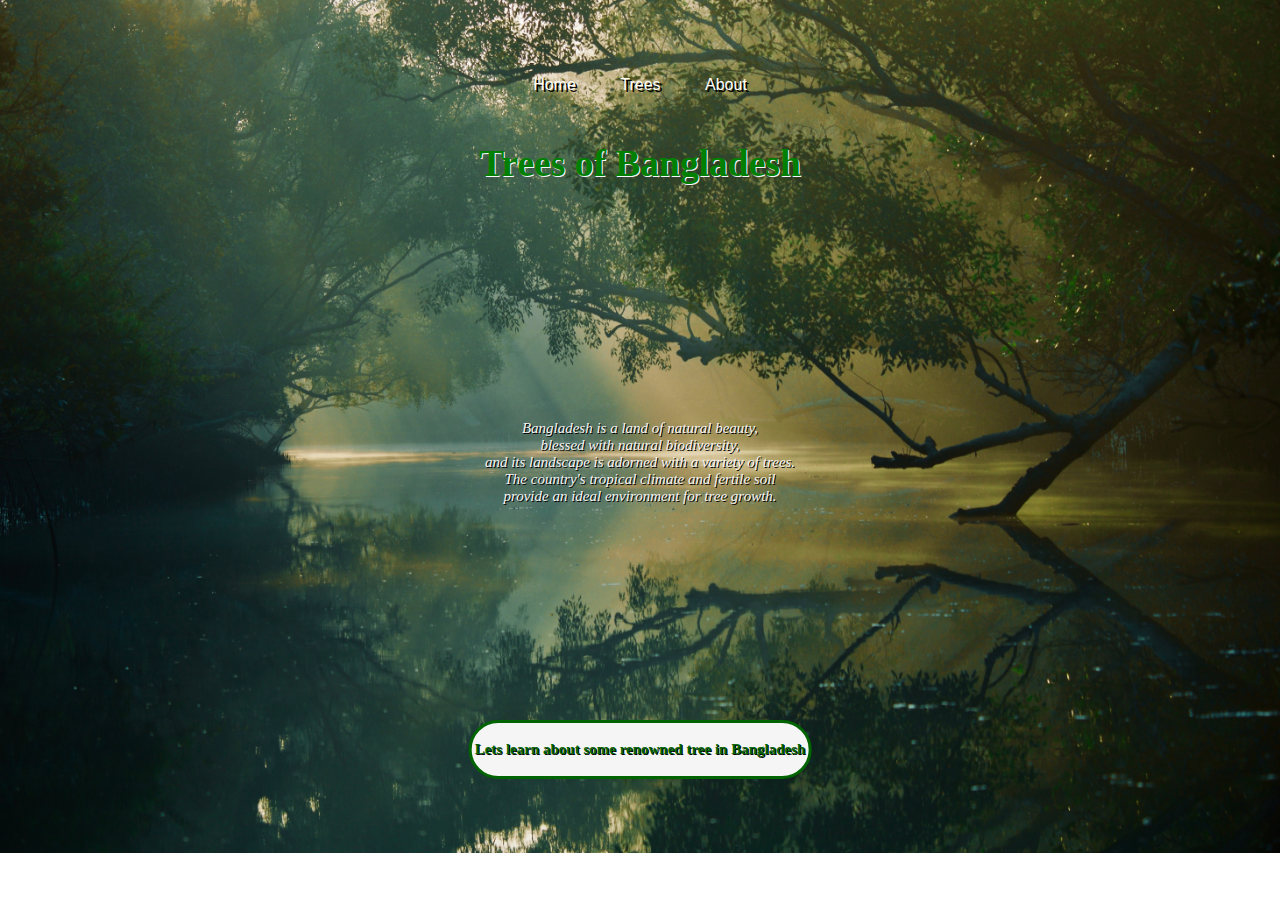
<file: index.html>
<!DOCTYPE html>
<html lang="en">
<head>
  <meta charset="UTF-8">
  <meta http-equiv="X-UA-Compatible" content="IE=Edge">
  <meta name="viewport" content="width=device-width, initial-scale=1">
<nav>
  <ul class="nav">
    <li><a href="index.html">Home</li>
    <li><a href="feature.html">Trees</li>
    <li><a href="about.html">About</li>
</nav>
  <title>green bangladesh</title>
  <link rel="stylesheet" href="style.css">
</head>

<body>
<div id="h2"><h2>Trees of Bangladesh</h2></div>
<div id="p1"><p>Bangladesh is a land of natural beauty,<br>blessed with natural biodiversity,<br>and its landscape is adorned with a variety of trees.<br>The country's tropical climate and fertile soil<br> provide an ideal environment for tree growth.</div>

<a href="./feature.html"><div id="p2"><p> Lets learn about some renowned tree in Bangladesh</div></a>

</body>
</html>
</file>
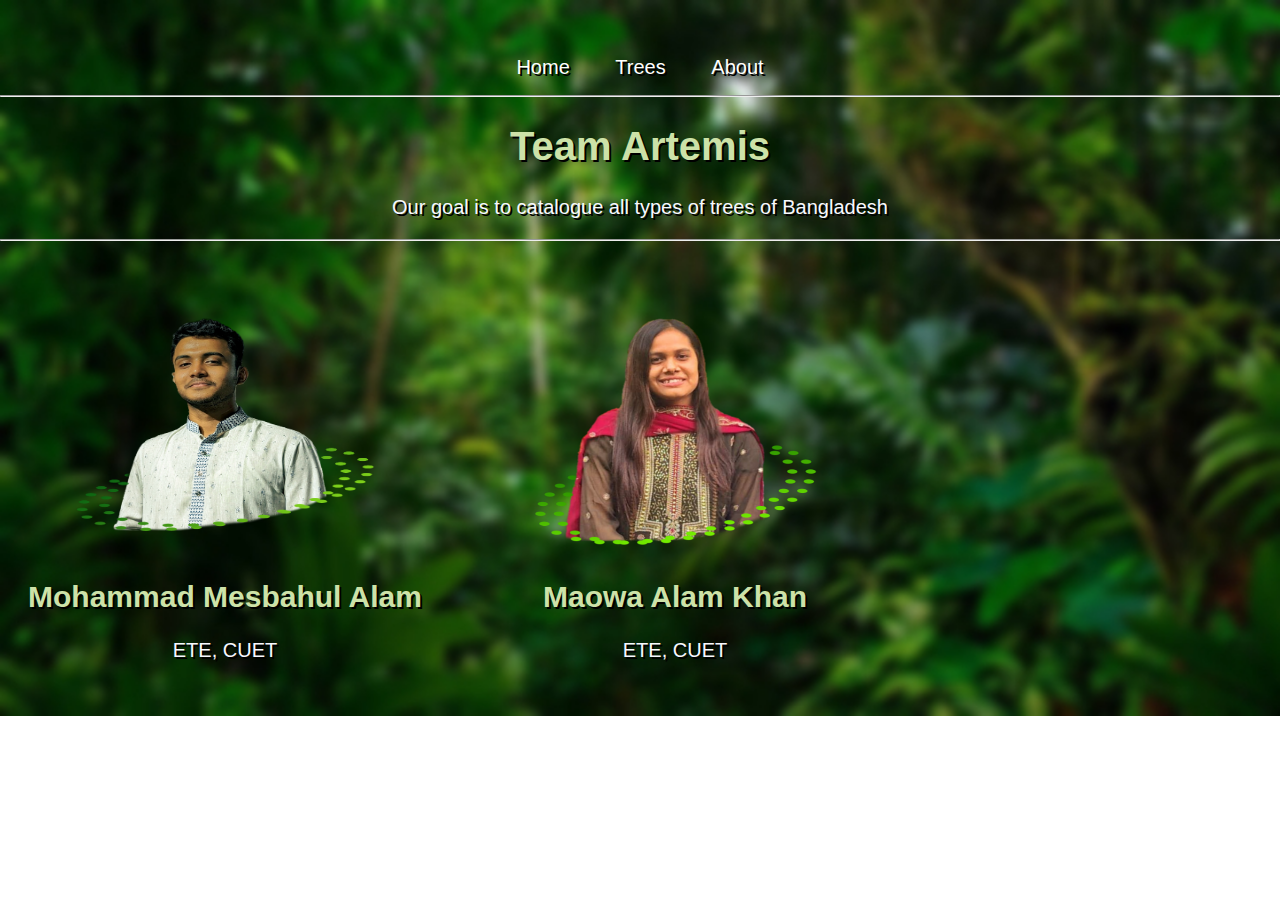
<file: about.html>
<!DOCTYPE html>
<html>
<head>
  <meta charset="UTF-8">
  <meta http-equiv="X-UA-Compatible" content="IE=Edge">
  <meta name="viewport" content="width=device-width, initial-scale=1">
  <title>About us</title>
  <nav>
  <ul class="nav">
    <li><a href="index.html">Home</li>
    <li><a href="feature.html">Trees</li>
    <li><a href="about.html">About</li>
</nav>
  <link rel="stylesheet" href="style2.css">

</head>
<body>
  <hr>
  <h1>Team Artemis</h1>
  <p>Our goal is to catalogue all types of trees of Bangladesh</p>
  <hr>

<div class="intro">
    <div class="m">
    <img src="./image/mesba.png">
    <h2>Mohammad Mesbahul Alam</h2>
    <p>ETE, CUET</p>
    </div>
    <div class="m">
    <img src="./image/maowa.png">
    <h2>Maowa Alam Khan</h2>
    <p>ETE, CUET</p>
    </div>
</div>
</body>

</html>
</file>
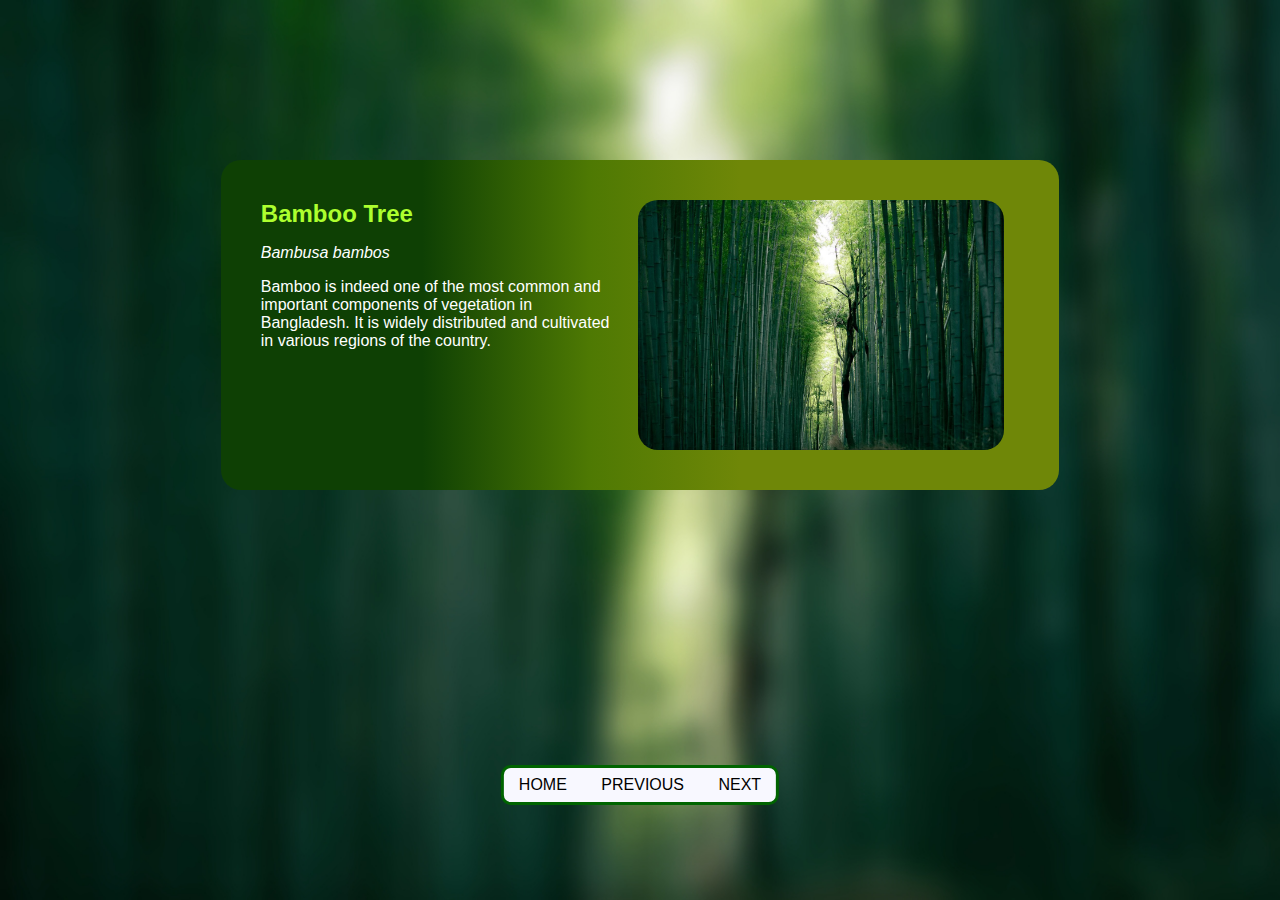
<file: bamboo_tree.html>
<html>
 <head>
   <meta charset="UTF-8">
   <meta http-equiv="X-UA-Compatible" content="IE=Edge">
  <meta name="viewport" content="width=device-width, initial-scale=1">
  <style> 
  body{
  margin: none;
  font-family: sans-serif;
    background-image: url(./image/bamboo_blur.jpg);
    background-repeat: no-repeat;
    background-size: cover;
    }
 </style>
<link rel="stylesheet" href="./style1.css">
</head>
<body>
  <div class="tree1">
    <div class="text1">
      <h2>Bamboo Tree</h2>
      <p id="sci_name">Bambusa bambos</p><p> Bamboo is indeed one of the most common and important components of vegetation in Bangladesh. It is widely distributed and cultivated in various regions of the country. </p>

    </div>
    <a href="https://www.britannica.com/plant/bamboo">
    <img src="./image/bamboo.jpg"></a>
    </p>
  </div>
  <div class="page">
      <a href="./index.html">HOME</a>
      <a href="./jackfruit_tree.html">PREVIOUS</a>
      <a href="./jamun_tree.html">NEXT</a>
  </div>
</body>
</html>
</file>
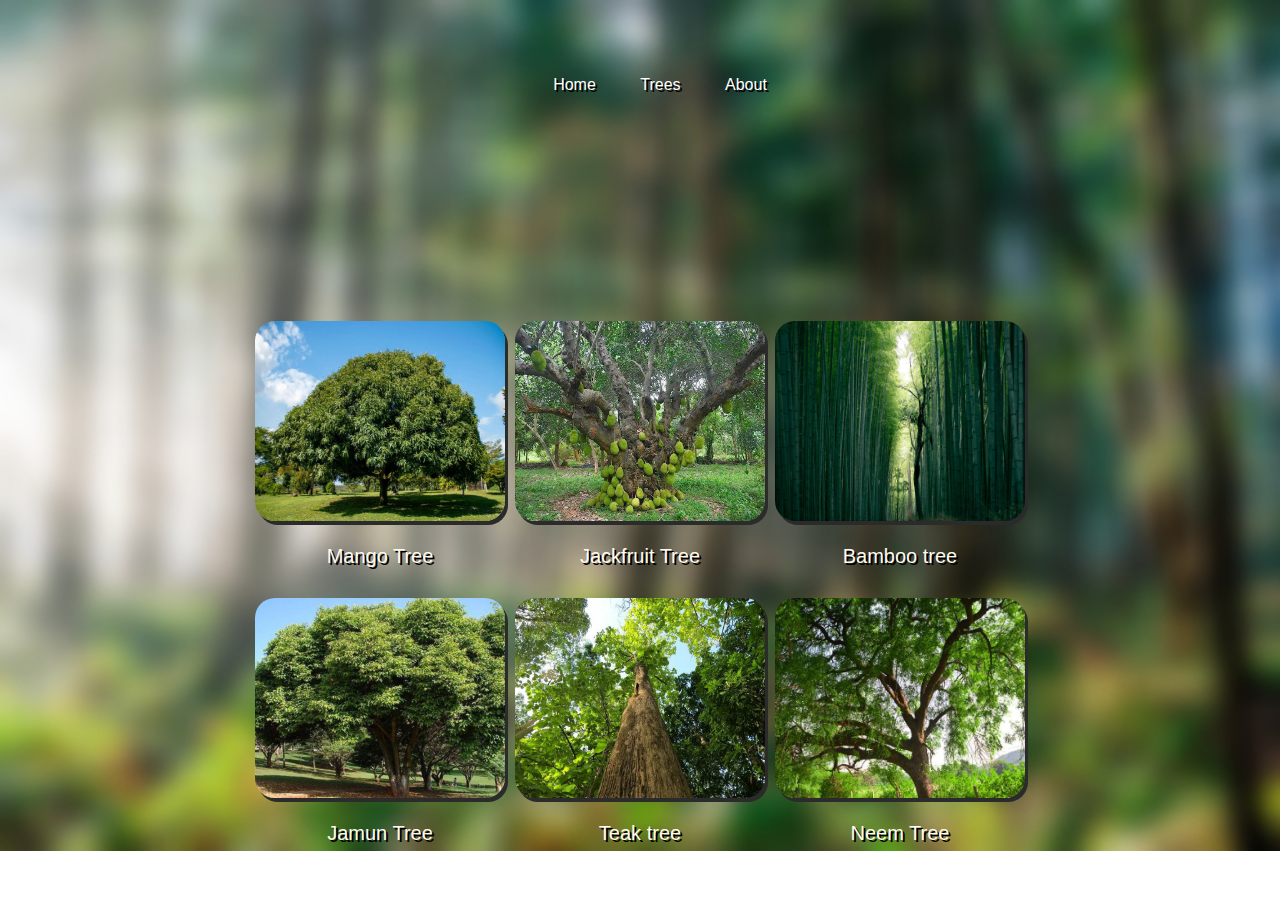
<file: feature.html>
<!DOCTYPE html>
<html>
<head>
  <meta charset="UTF-8">
  <meta name="viewport" content="width=device-width, initial-scale=1">
  <title>feature page</title>
  <nav align="center">
  <ul class="nav">
    <li><a href="index.html">Home</li>
    <li><a href="feature.html">Trees</li>
    <li><a href="about.html">About</li>
</nav>
  <link rel="stylesheet" href="style3.css">
</head>
<body>
  <table align="center">
    <tr>
      <td><a href="./mango_tree.html"><img src="./image/mango_tree.jpg"></a><p>Mango Tree</p></td>
      
      <td><a href="./jackfruit_tree.html"><img src="./image/jackfruit_tree.jpg"</a><p>Jackfruit Tree</td>
    
     <td><a href="./bamboo_tree.html"><img src="./image/bamboo.jpg"</a><p>Bamboo tree</td>
      
     <tr> <td><a href="./jamun_tree.html"><img src="./image/Jamun_tree.jpg"</a><p>Jamun Tree</td>
      
     <td><a href="./teak_tree.html"><img src="./image/Teak_tree.jpg"</a><p>Teak tree</td>
      
      <td><a href="./neeem_tree.html"><img src="./image/neem_tree.jpeg"</a><p>Neem Tree</td></tr>
      
</body>

</html>
</file>
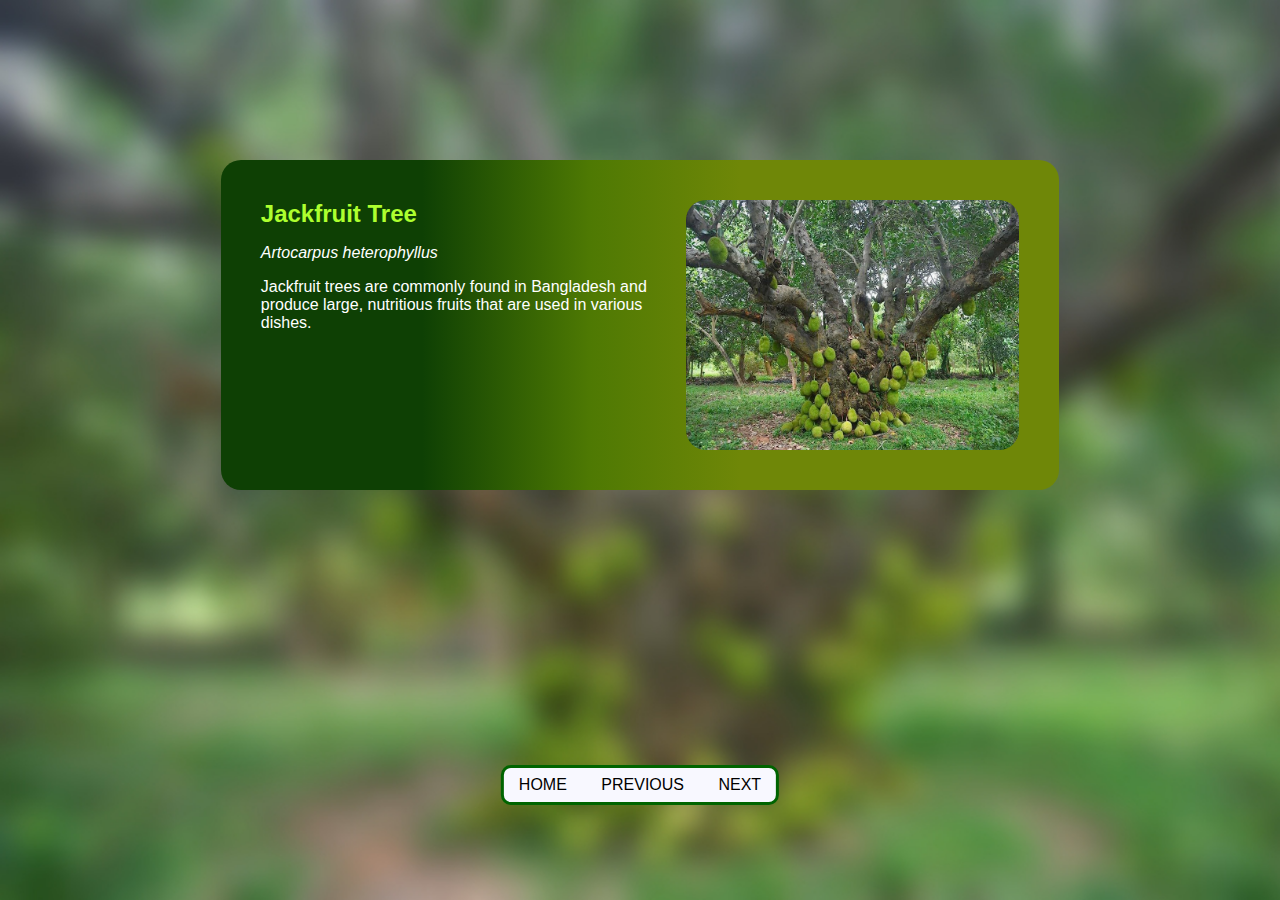
<file: jackfruit_tree.html>
<html>
 <head>
   <meta charset="UTF-8">
   <meta http-equiv="X-UA-Compatible" content="IE=Edge">
  <meta name="viewport" content="width=device-width, initial-scale=1">
  <style> 
  body{
  margin: none;
  font-family: sans-serif;
    background-image: url(./image/jackfruit_blur.jpg);
    background-repeat: no-repeat;
    background-size: cover;
    }
 </style>
<link rel="stylesheet" href="style1.css">
</head>
<body>
  <div class="tree1">
    <div class="text1">
      <h2>Jackfruit Tree</h2>
      <p id="sci_name">Artocarpus heterophyllus</p><p> Jackfruit trees are commonly found in Bangladesh and produce large, nutritious fruits that are used in various dishes.</p>
    </div>
    <a href="https://www.britannica.com/plant/jackfruit">
    <img src="./image/jackfruit_tree.jpg"></a>
  </div>
  <div class="page">
      <a href="./index.html">HOME</a>
      <a href="./mango_tree.html">PREVIOUS</a>
      <a href="./bamboo_tree.html">NEXT</a>
  </div>
</body>
</html>
</file>
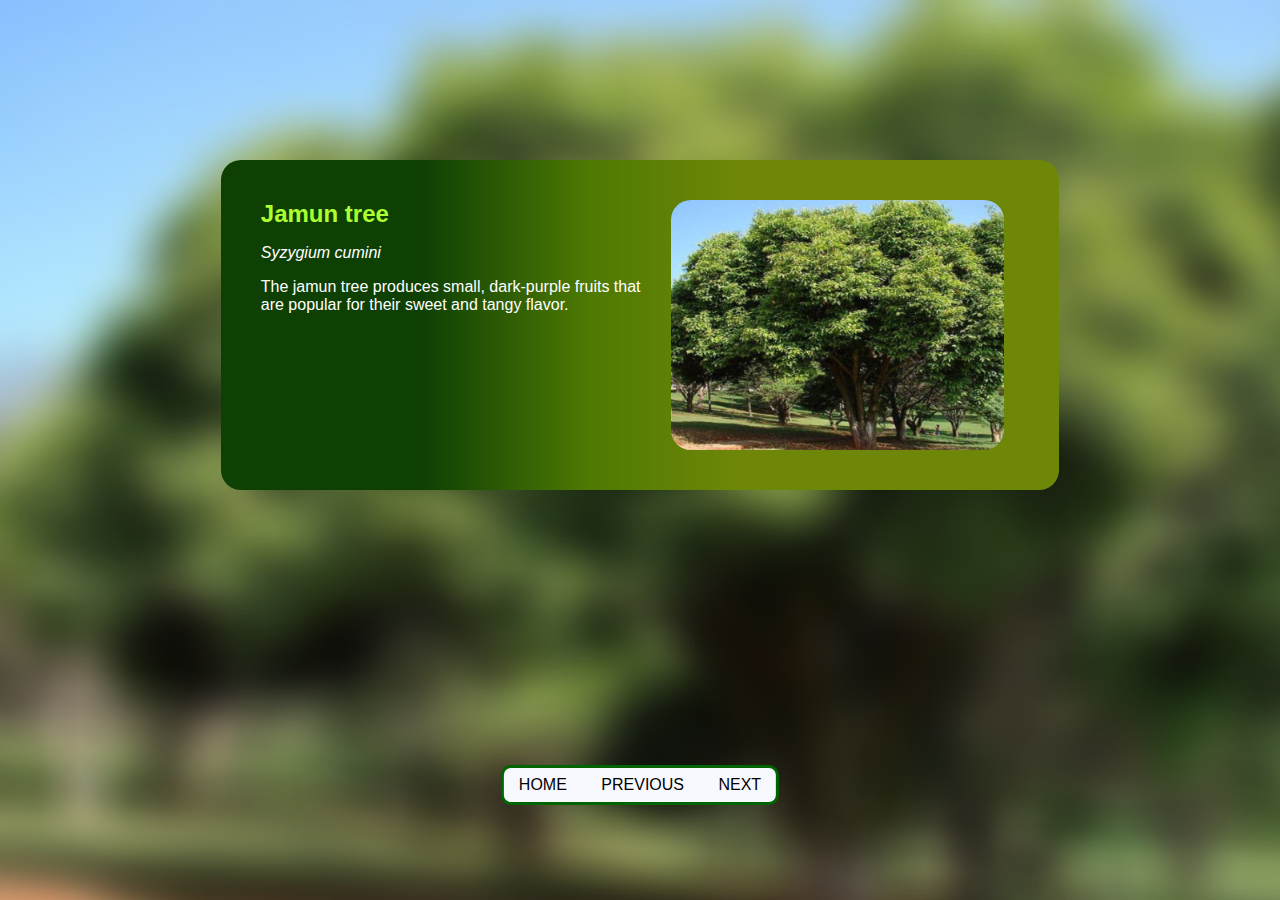
<file: jamun_tree.html>
<html>
 <head>
<meta charset="UTF-8">
<meta http-equiv="X-UA-Compatible" content="IE=Edge">
  <meta name="viewport" content="width=device-width, initial-scale=1">
  <style> 
  body{
  margin: none;
  font-family: sans-serif;
    background-image: url(./image/Jamun_blur.jpg);
    background-repeat: no-repeat;
    background-size: cover;
    }
 </style>
<link rel="stylesheet" href="style1.css">
</head>
<body>
  <div class="tree1">
    <div class="text1">
      <h2>Jamun tree</h2>
      <p id="sci_name">Syzygium cumini</p><p> The jamun tree produces small, dark-purple fruits that are popular for their sweet and tangy flavor.</p>
    </div>
    <a href="https://www.britannica.com/plant/mango-plant-and-fruit">
    <img src="./image/Jamun_tree.jpg"></a>
    </p>
  </div>
  <div class="page">
      <a href="./index.html">HOME</a>
       <a href="./bamboo_tree.html">PREVIOUS</a>
      <a href="./teak_tree.html">NEXT</a>
  </div>
</body>
</html>
</file>
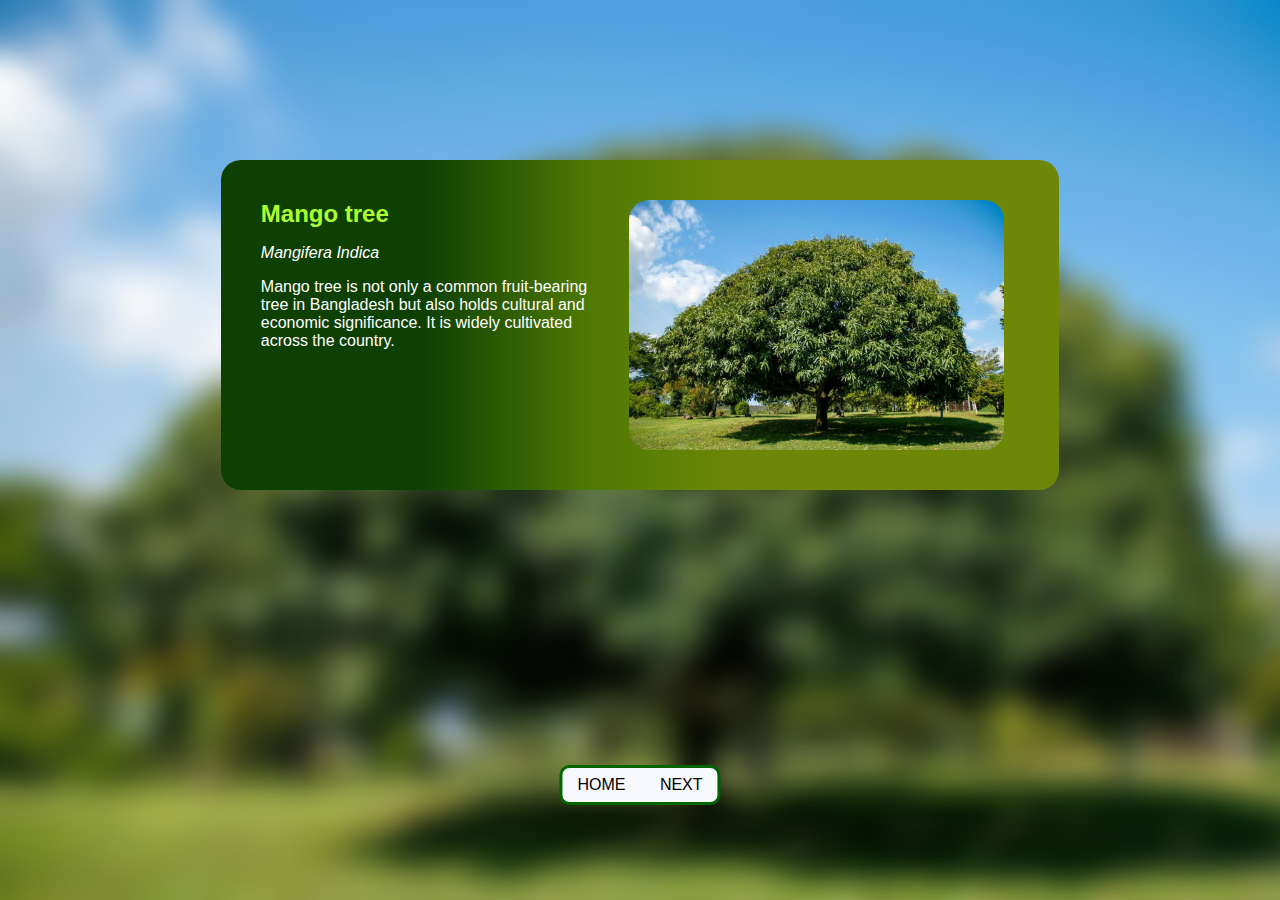
<file: mango_tree.html>
<html>
 <head>
<meta charset="UTF-8">
<meta http-equiv="X-UA-Compatible" content="IE=Edge">
  <meta name="viewport" content="width=device-width, initial-scale=1">
  <style> 
  body{
  margin: none;
  font-family: sans-serif;
    background-image: url(./image/Mango_blur.jpg);
    background-repeat: no-repeat;
    background-size: cover;
    }
 </style>
<link rel="stylesheet" href="style1.css">
</head>
<body>
  <div class="tree1">
    <div class="text1">
      <h2>Mango tree</h2>
      <p id="sci_name">Mangifera Indica</p><p> Mango tree is not only a common fruit-bearing tree in Bangladesh but also holds cultural and economic significance. It is widely cultivated across the country.</p>
    </div>
    <a href="https://www.britannica.com/plant/mango-plant-and-fruit">
    <img src="./image/mango_tree.jpg"></a>
    </p>
  </div>
  <div class="page">
      <a href="./index.html">HOME</a>
      <a href="./jackfruit_tree.html">NEXT</a>
  </div>
</body>
</html>
</file>
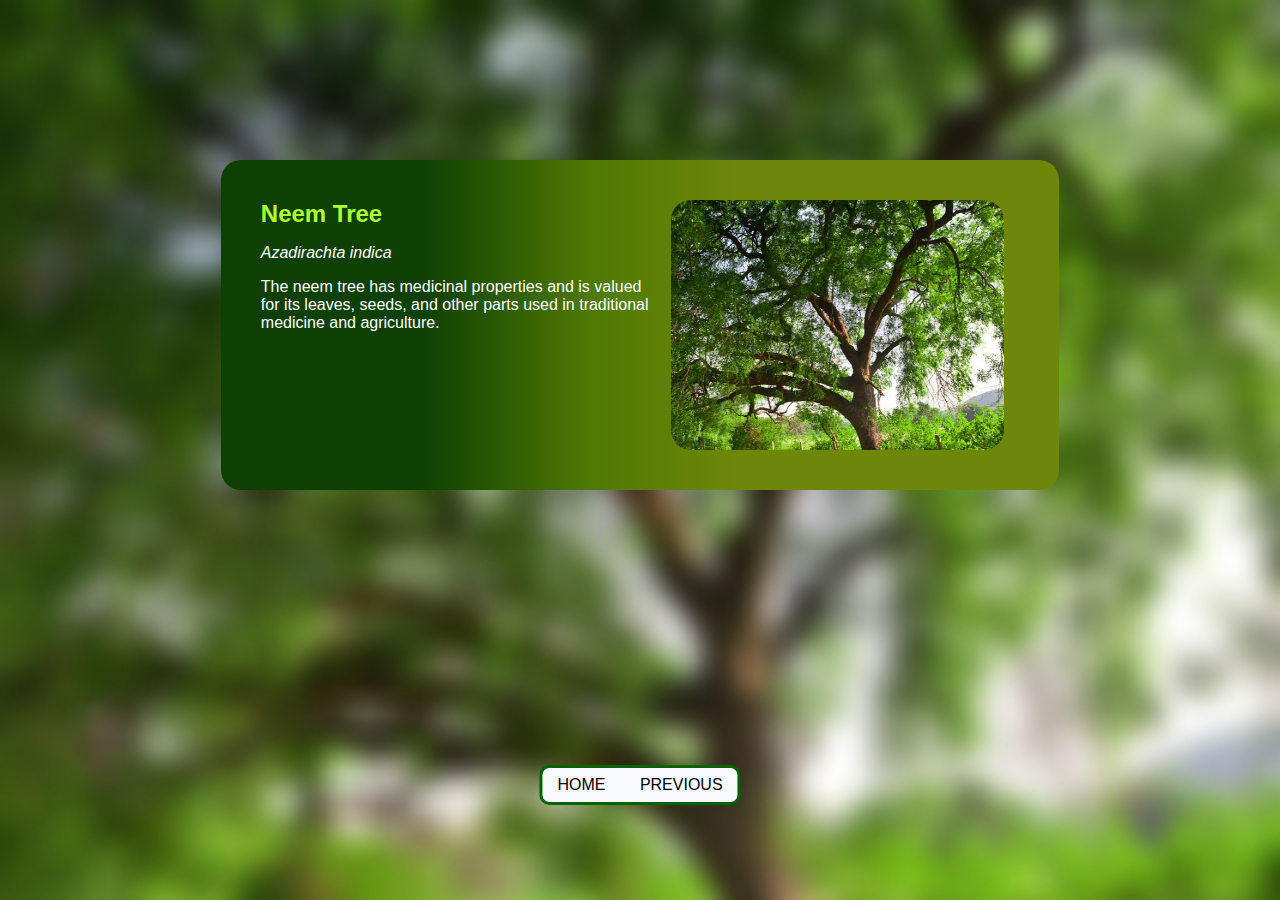
<file: neeem_tree.html>
<html>
 <head>
   <meta charset="UTF-8">
   <meta http-equiv="X-UA-Compatible" content="IE=Edge">
  <meta name="viewport" content="width=device-width, initial-scale=1">
  <style> 
  body{
  margin: none;
  font-family: sans-serif;
    background-image: url(./image/neem_blur.jpg);
    background-repeat: no-repeat;
    background-size: cover;
    }
 </style>
<link rel="stylesheet" href="style1.css">
</head>
<body>
  <div class="tree1">
    <div class="text1">
      <h2>Neem Tree</h2>
      <p id="sci_name">Azadirachta indica</p><p> The neem tree has medicinal properties and is valued for its leaves, seeds, and other parts used in traditional medicine and agriculture.</p>

    </div>
    <a href="https://www.britannica.com/plant/neem-tree">
    <img src="./image/neem_tree.jpeg"></a>
    </p>
  </div>
  <div class="page">
      <a href="./index.html">HOME</a>
      <a href="./teak_tree.html">PREVIOUS</a>
  </div>
</body>
</html>
</file>
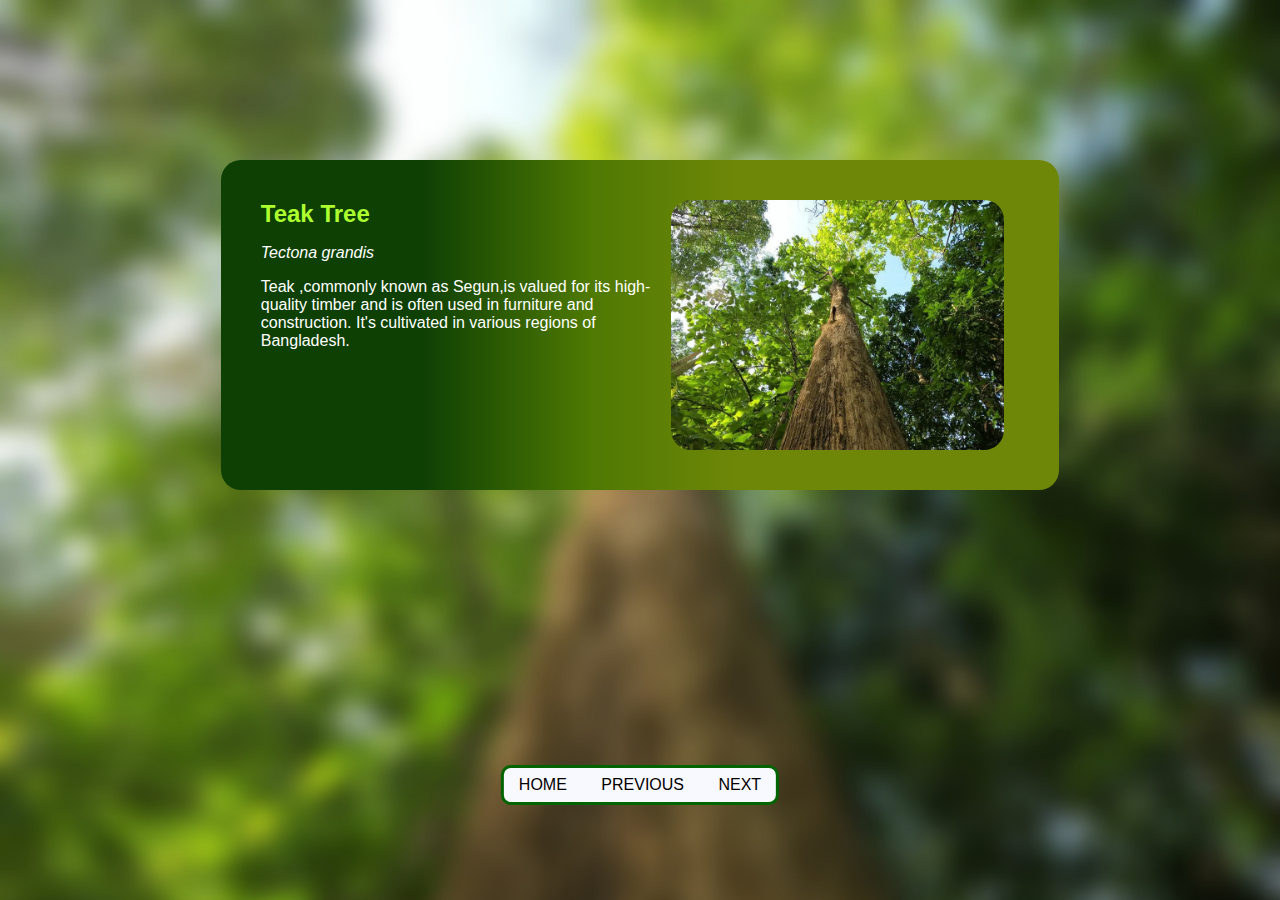
<file: teak_tree.html>
<html>
 <head>
   <meta charset="UTF-8">
   <meta http-equiv="X-UA-Compatible" content="IE=Edge">
  <meta name="viewport" content="width=device-width, initial-scale=1">
  <style> 
  body{
  margin: none;
  font-family: sans-serif;
    background-image: url(./image/teak_blur.jpg);
    background-repeat: no-repeat;
    background-size: cover;
    }
 </style>
<link rel="stylesheet" href="style1.css">
</head>
<body>
  <div class="tree1">
    <div class="text1">
      <h2>Teak Tree</h2>
      <p id="sci_name">Tectona grandis</p><p> Teak ,commonly known as Segun,is valued for its high-quality timber and is often used in furniture and construction. It's cultivated in various regions of Bangladesh.</p>

    </div>
    <a href="https://www.britannica.com/plant/teak">
    <img src="./image/Teak_tree.jpg"></a>
    </p>
  </div>
  <div class="page">
      <a href="./index.html">HOME</a>
      <a href="./jamun_tree.html">PREVIOUS</a>
      <a href="./neeem_tree.html">NEXT</a>
  </div>
</body>
</html>
</file>
<file: style.css>
.nav{
  box-sizing: border box
  margin: 0;
  padding: 0;
  background-color: transparent ;
}

li, a { 
  font-family: sans-serif;
  font-weight: 500;
  font-size: 16px;
  color: white;
  text-decoration: none;
  text-shadow: 2px 2px black;
}

head{
  display: flex;
  justify-content: space-between;
  align-items: center;
  padding: 30px 10%;
}

.nav{
  list-style: none;
}

.nav li{
  display: inline-block;
  padding: 0px 20px;
}
.nav li a:hover{
  background-color: seagreen;
}

body {
  background-image: url(./image/background_hompage.jpg);
  text-align: center;
  background-repeat: no-repeat;
  background-size: cover;
  margin: 0;
}

#h2 {
  font-family: 'Lucida Sans', 'Lucida Sans Regular', 'Lucida Grande', 'Lucida Sans Unicode';
  font-size: 25px;
  color: green;
  text-shadow: 1px 1px ghostwhite;
  padding: 1px;
}

#p1 {
  padding: 0;
  margin: 0;
  text-align: center;
  font-size: 15px;
  font-family: 'Verdana';
  font-style: italic;
  text-shadow: 1px 1px black;
  position: absolute;
  top: 45%;
  left: 50%;
  transform: translateX(-50%);
  color: whitesmoke;
  animation-name: slideleft;
  animation-duration: 2s;
}

@keyframes slideleft {
  from {
    transform: translateX(100px);
  }
}

#p2 {
  padding: 3px;
  margin: 0;
  background-color: whitesmoke;
  border: 3px solid darkgreen;
  border-radius: 30px;
  text-align: center;
  font-size: 15px;
  font-family: 'Verdana';
  font-weight: bold;
  text-shadow: 1px 1px black;
  position: absolute;
  top: 80%;
  left: 50%;
  transform: translateX(-50%);
  color: darkgreen;
  transition: background-color 0.3s, font-size 0.3s;
   }

#p2:hover {
  background-color: seagreen;
  font-size: 16px;
}
</file>
<file: style2.css>
@import url('https://fonts.googleapis.com/css?family=Poppins: 100, 200, 300, 400, 500, 600, 700')
* {
  margin: 0;
  padding: 0;
  } 
  .nav{
  box-sizing: border box
  margin: 0;
  padding: 0;
  background-color: transparent ;
}

li, a { 
  font-family: sans-serif;
  font-weight: 500;
  font-size: 20px;
  color: white;
  text-decoration: none;
  text-shadow: 2px 2px black;
}

head{
  display: flex;
  justify-content: space-between;
  align-items: center;
  padding: 20px 10%;
}

.nav{
  list-style: none;
}

.nav li{
  display: inline-block;
  padding: 0px 20px;
  text-shadow: 2px 2px black;
}
  
.nav li a:hover{
  background-color: lightgreen;
}

body{
  background-image: url(./image/about_bg.jpg);
  text-align: center;
  background-repeat: no-repeat;
  background-size: cover;
  margin: 0;
  font-family: 'Poppins', sans-serif;
  align-items: center;
  justify-content: space-evenly;
  text-align: center;
  
    }
  h1 {
    color: #cde2a8
    
  }
  p {
    color: ghostwhite;
  }

.intro{
      width: 900px; 
      height: 400px;
      margin-top: 50px;
      display: flex;
      color: #cde2a8;
      }
.m{
    margin: 10px;
    width: 800px;
    height: 400px;
    background-color: seagreen;
    height: 0px;
    border-radius: 15px;
    align-items: center ;
    justify-content: center;
    text-align: center;
    }

.m img{
    width: 300px;
    height: 250px;
    }
</file>
<file: style1.css>
.tree1 { 
   background: rgb(14,64,4);
   background: linear-gradient(90deg, rgba(14,64,4,1) 24%, rgba(78,121,3,1) 44%, rgba(111,135,8,1) 62%);
   display: flex; 
   justify-content: space-between; 
   padding: 40px; 
   width: 60%; 
   margin: 10rem auto 0 auto;
   border-radius: 20px;
 } 
  
 .tree1 img{ 
   height: 250px; 
   border-radius: 20px;
 } 
  
 .tree1 h2{ 
   margin: 0; 
   color: greenyellow; 
 } 
  
 .tree1 p{ 
   color: white; 
   margin-right: 15px; 
 }
 
 #sci_name{
   font-style: italic;
 }
.page{
  background: ghostwhite;
  border: 3px solid darkgreen;
  border-radius: 10px;
  text-align: center;
  position: absolute;
  top:85%;
  left:50%;
  transform: translateX(-50%);
}
.page a{
  color: black;
  text-decoration: none;
  padding: 8px 15px;
  display: inline-block;
}
.page a:hover{
  background: darkgreen;
}
</file>
<file: style3.css>
@import url('https://fonts.googleapis.com/css?family=Poppins: 100, 200, 300, 400, 500, 600, 700')

.nav{
  box-sizing: border box
  margin: 0;
  padding: 0;
  background-color: transparent ;
}

li, a { 
  font-family: sans-serif;
  font-weight: 500;
  font-size: 16px;
  color: white;
  text-decoration: none;
  text-shadow: 2px 2px black;
}

head{
  display: flex;
  justify-content: center;
  align-items: center;
  padding: 30px 10%;
}

.nav{
  list-style: none;
}

.nav li{
  display: inline-block;
  padding: 0px 20px;
}
.nav li a:hover{
  background-color: seagreen;
}

body{
  background-image: url(./image/Feature_page_bg.jpg);
  background-repeat: no-repeat;
  background-size: cover;
  margin: 0;
}
td {
  padding: 4px;
}

img{
  height: 200px;
  width: 250px;
  box-shadow: 3px 4px #2b2b2b;
  border-radius: 20px;
}
table{
  position: absolute;
  top:35%;
  left:50%;
  transform: translateX(-50%);
}
p{
  text-align: center;
  font-size: 20px;
  color: floralwhite;
  font-family: 'Poppins', sans-serif;
  }
</file>
